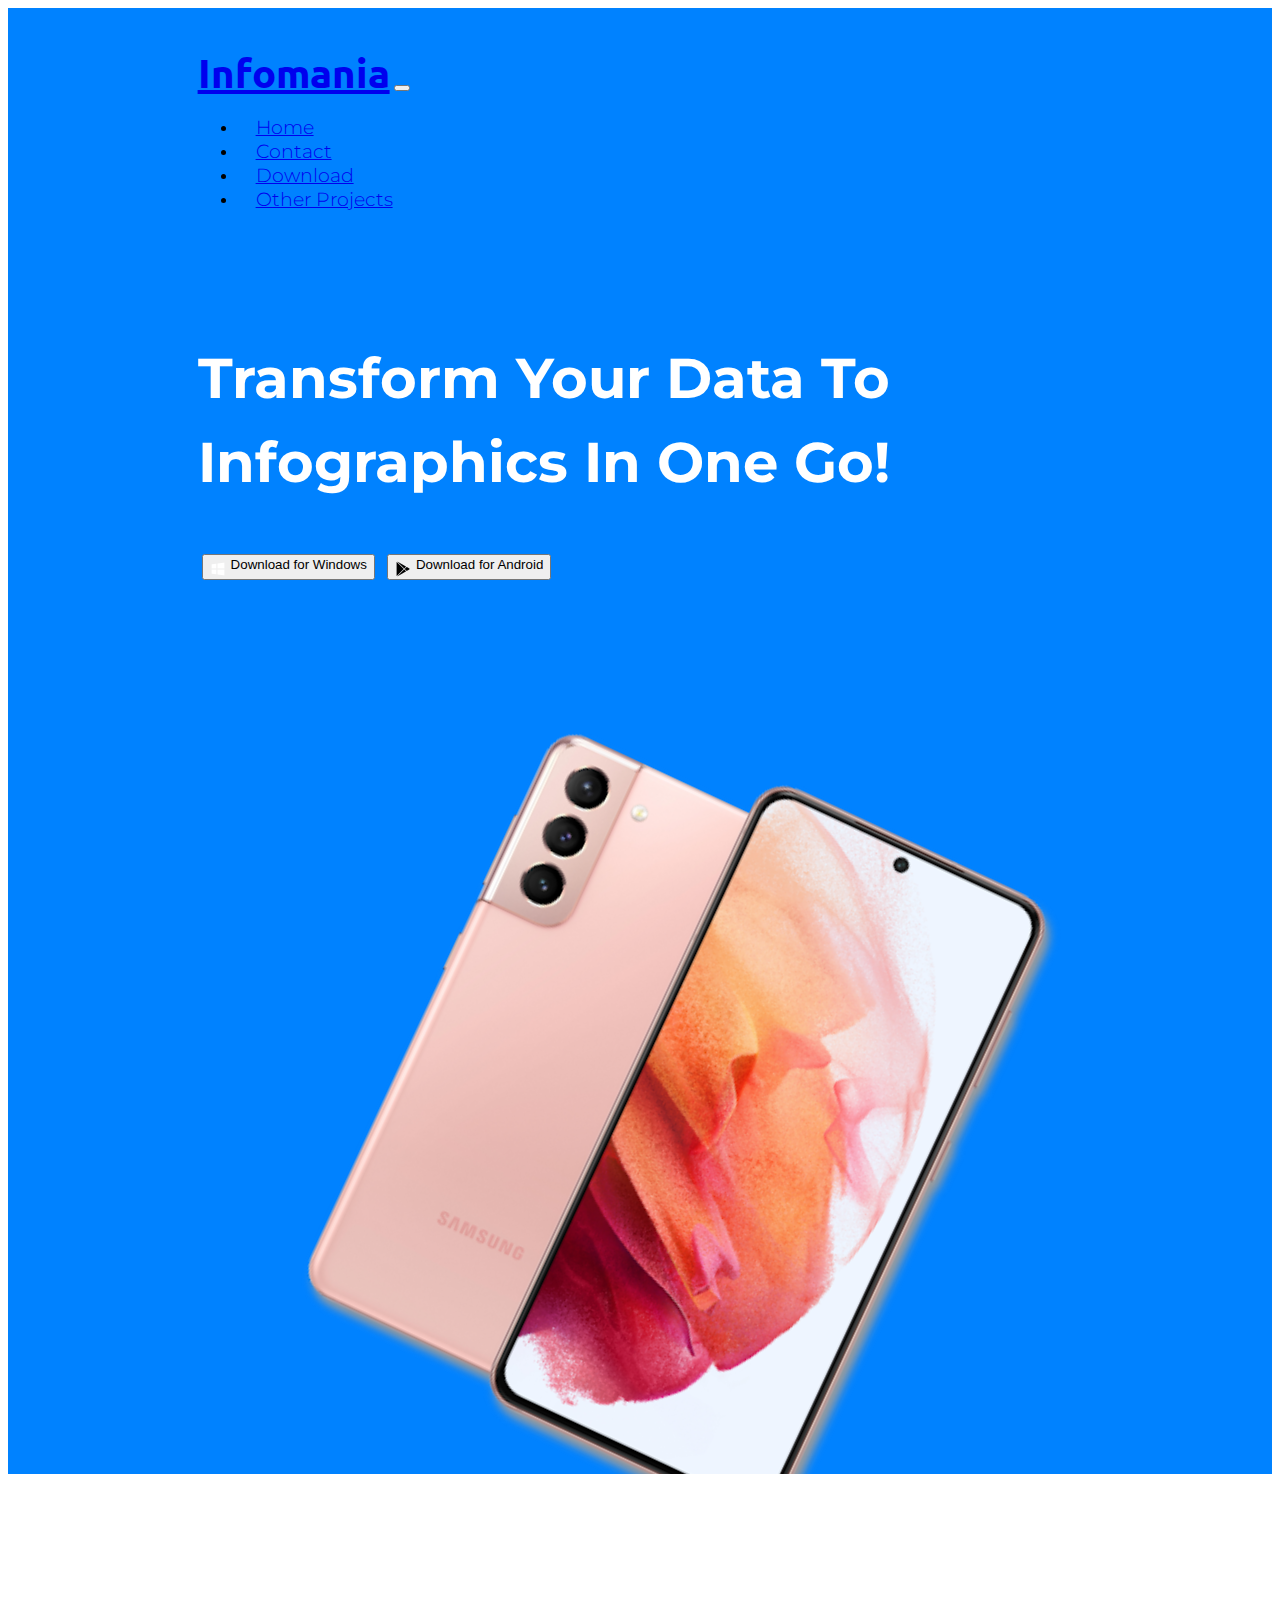
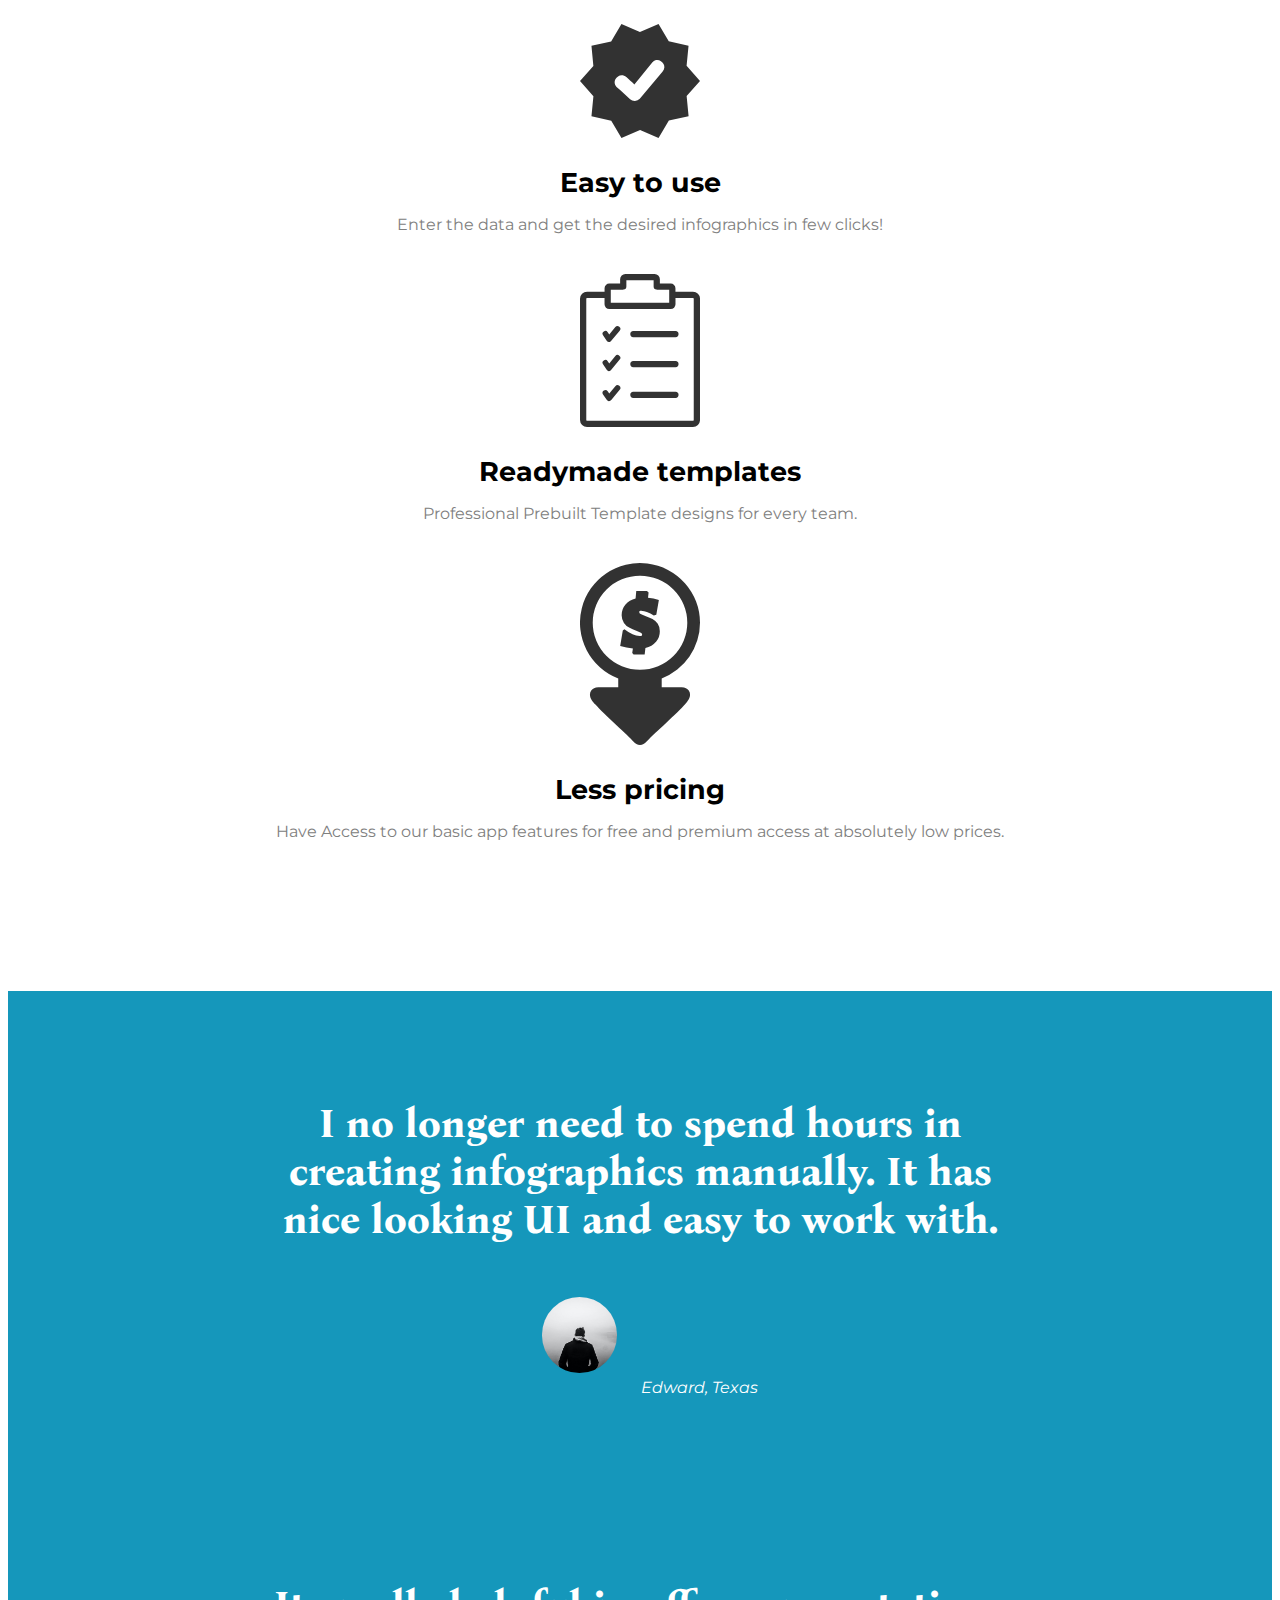
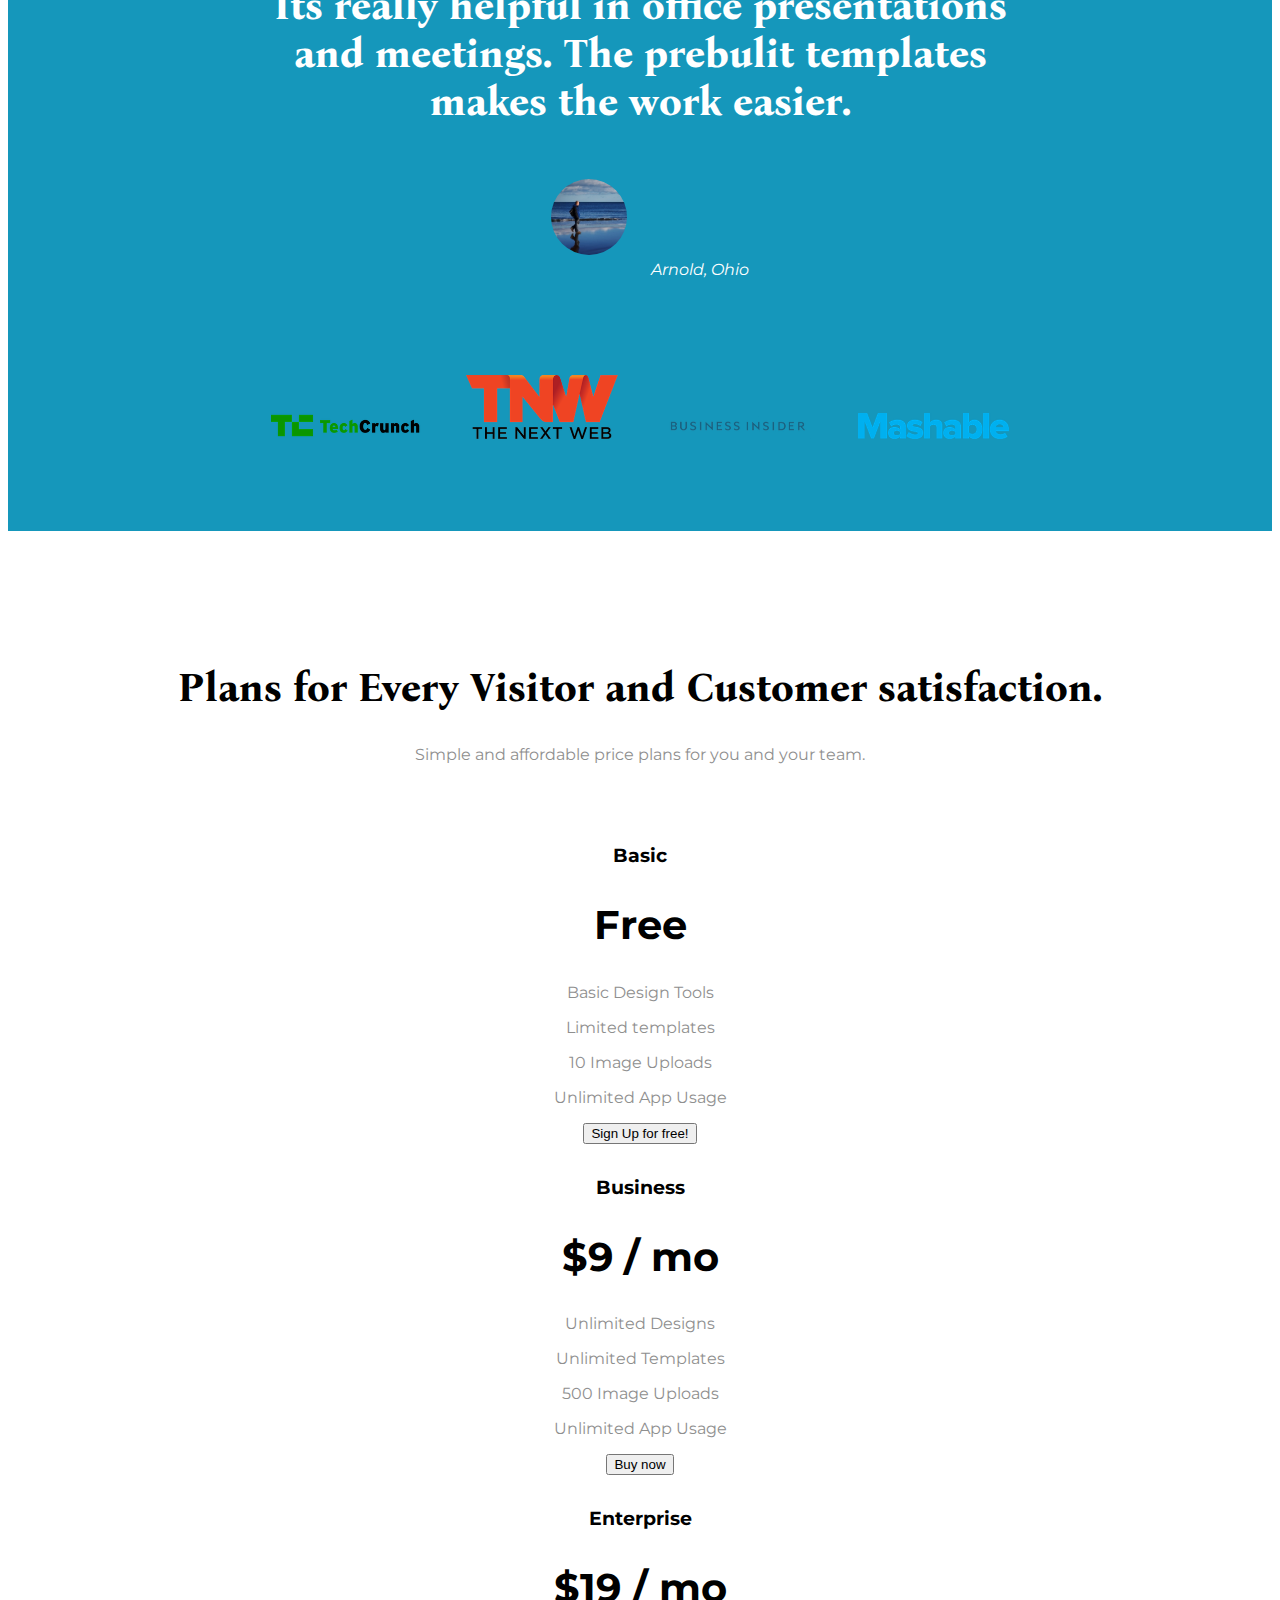
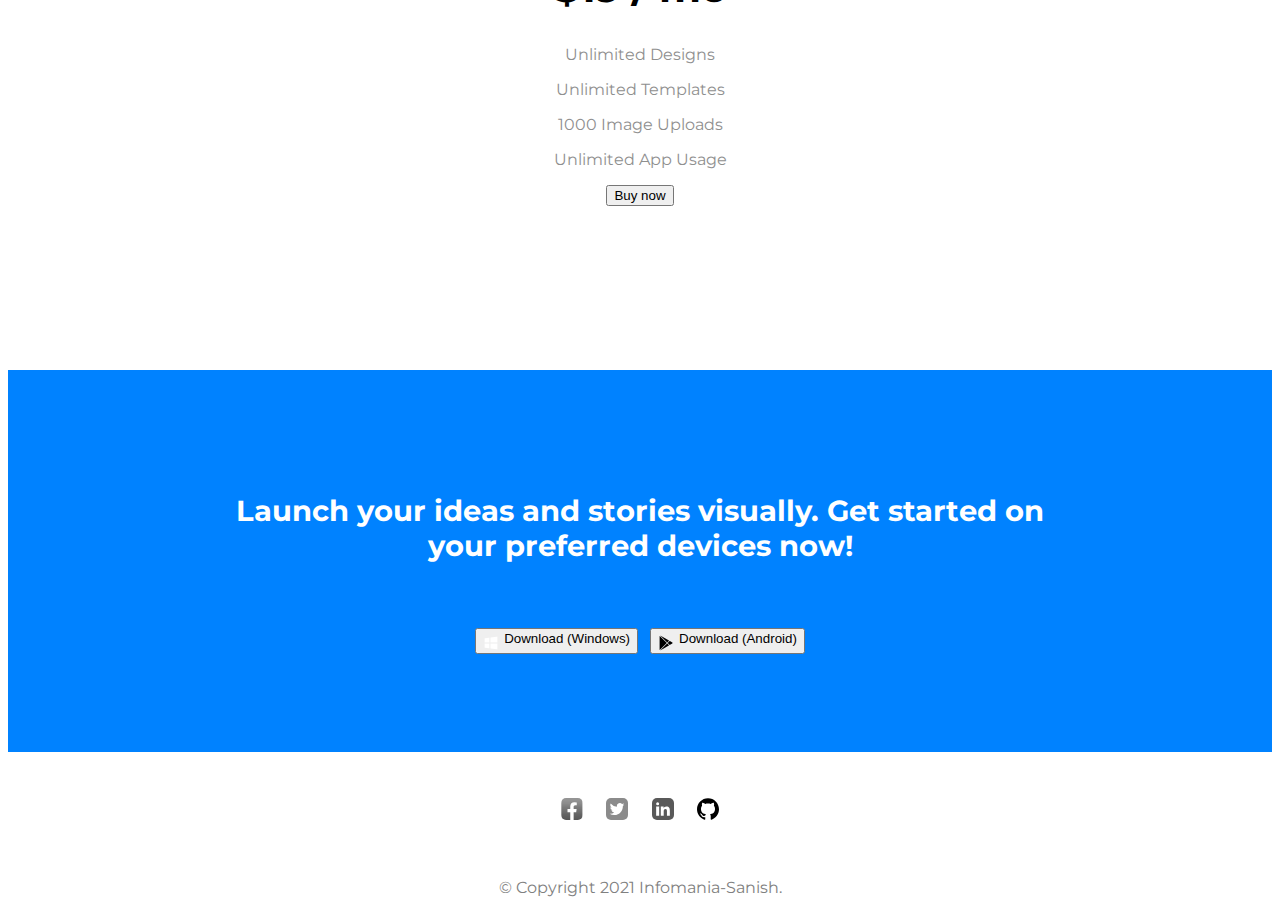
<file: index.html>
<!DOCTYPE html>
<html>

<head>
  <meta charset="utf-8">
  <meta name="viewport" content="width=device-width, initial-scale=1">
  <title>Infomania Home</title>
  <link rel="icon" href="icons/main-ico.svg">

  <!--Bootstrap CDN scripts-->

  <link rel="stylesheet" href="https://cdn.jsdelivr.net/npm/bootstrap@4.6.0/dist/css/bootstrap.min.css"
    integrity="sha384-B0vP5xmATw1+K9KRQjQERJvTumQW0nPEzvF6L/Z6nronJ3oUOFUFpCjEUQouq2+l" crossorigin="anonymous">
  <script src="https://code.jquery.com/jquery-3.5.1.slim.min.js"
    integrity="sha384-DfXdz2htPH0lsSSs5nCTpuj/zy4C+OGpamoFVy38MVBnE+IbbVYUew+OrCXaRkfj" crossorigin="anonymous">
  </script>
  <script src="https://cdn.jsdelivr.net/npm/bootstrap@4.6.0/dist/js/bootstrap.bundle.min.js"
    integrity="sha384-Piv4xVNRyMGpqkS2by6br4gNJ7DXjqk09RmUpJ8jgGtD7zP9yug3goQfGII0yAns" crossorigin="anonymous">
  </script>

  <!-- Font CDN -->

  <link rel="preconnect" href="https://fonts.googleapis.com">
  <link rel="preconnect" href="https://fonts.gstatic.com" crossorigin>
  <link href="https://fonts.googleapis.com/css2?family=Ubuntu:wght@300&display=swap" rel="stylesheet">
  <link href="https://fonts.googleapis.com/css2?family=Montserrat:wght@700&display=swap" rel="stylesheet">
  <link href="https://fonts.googleapis.com/css2?family=Montserrat&display=swap" rel="stylesheet">
  <link href="https://fonts.googleapis.com/css2?family=Montserrat:wght@300&display=swap" rel="stylesheet">
  <link href="https://fonts.googleapis.com/css2?family=Bona+Nova&display=swap" rel="stylesheet">

  <!--CSS stylesheet-->

  <link rel="stylesheet" href="css/styles.css">
</head>

<body>

  <section id="title">
    <div class="container-fluid">
      <!-- Nav Bar -->
      <nav class="navbar navbar-dark navbar-expand-lg ">
        <a class="navbar-brand" href="#">Infomania</a>
        <button class="navbar-toggler" type="button" data-toggle="collapse" data-target="#navbarSupportedContent"
          aria-controls="navbarSupportedContent" aria-expanded="false" aria-label="Toggle navigation">
          <span class="navbar-toggler-icon"></span>
        </button>

        <div class="collapse navbar-collapse" id="navbarSupportedContent">
          <ul class="navbar-nav ml-auto">
            <li class="nav-item"><a class="nav-link active" href="#">Home</a></li>
            <li class="nav-item"><a class="nav-link" href="#footer">Contact</a></li>
            <li class="nav-item"><a class="nav-link" href="downredir.html">Download</a></li>
            <li class="nav-item"><a class="nav-link" href="othpro.html">Other Projects</a></li>
          </ul>
        </div>
      </nav>

      <!-- Title -->
      <div class="row top-con">
        <div class="col-lg-6">
          <h1>Transform Your Data To Infographics In One Go!</h1>
          <a href="downredir.html"><button class="btn btn-dark d-btn" type="button"><img class="dicon" src="icons/icon-windows.png"
              alt="win-ico">Download for Windows</button></a>
          <a href="downredir.html"><button class="btn btn-outline-light d-btn" type="button"><img class="dicon" src="icons/icon-play.png"
              alt="andr-ico">Download for Android</button></a>
        </div>
        <div class="col-lg-6">
          <img class="ph-img" src="images/phone.png" alt="phone-img">
        </div>
      </div>
    </div>
  </section>


  <!-- Features -->

  <section id="features">
    <div class="container-fluid">
      <div class="row">
        <div class="col-lg-4 fea-col">
          <img src="icons/icon-tick.svg" class="fea-img" alt="tick-img">
          <h3 class="fea-head">Easy to use</h3>
          <p>Enter the data and get the desired infographics in few clicks! </p>
        </div>
        <div class="col-lg-4 fea-col">
          <img src="icons/icon-list.svg" class="fea-img" alt="list-img">
          <h3 class="fea-head">Readymade templates</h3>
          <p>Professional Prebuilt Template designs for every team. </p>
        </div>
        <div class="col-lg-4 fea-col">
          <img src="icons/icon-cost.svg" class="fea-img" alt="cost-img">
          <h3 class="fea-head">Less pricing</h3>
          <p>Have Access to our basic app features for free
            and premium access at absolutely low prices. </p>
        </div>
      </div>
    </div>
  </section>


  <!-- Testimonials -->

  <section id="testimonials">

    <div id="sl-show" class="carousel slide" data-ride="carousel" data-interval="4000" data-pause="hover">
      <div class="carousel-inner">
        <div class="carousel-item active">
          <h2> I no longer need to spend hours in creating infographics manually.
            It has nice looking UI and easy to work with. </h2>
          <img class="per-img" src="images/person-img.jfif" alt="pers1-img">
          <em>Edward, Texas</em>
        </div>
        <div class="carousel-item">
          <h2>Its really helpful in office presentations and meetings. The prebulit templates makes the
            work easier.</h2>
          <img class="per-img" src="images/person2-img.jpg" alt="pers2-img">
          <em>Arnold, Ohio</em>
        </div>
      </div>
      <a class="carousel-control-prev" href="#sl-show" role="button" data-slide="prev">
        <span class="carousel-control-prev-icon"></span>
      </a>
      <a class="carousel-control-next" href="#sl-show" role="button" data-slide="next">
        <span class="carousel-control-next-icon"></span>
      </a>

  </section>


  <!-- Press -->

  <section id="press">
    <img class="press-logo" src="images/techcrunch.png" alt="tc-logo">
    <img class="press-logo" src="images/tnw.png" alt="tnw-logo">
    <img class="press-logo" src="images/bizinsider.png" alt="biz-insider-logo">
    <img class="press-logo" src="images/mashable.png" alt="mashable-logo">
  </section>


  <!-- Pricing -->

  <section id="pricing">

    <h2>Plans for Every Visitor and Customer satisfaction. </h2>
    <span class="grey-txt">
      <p>Simple and affordable price plans for you and your team.</p>
    </span>
    <div class="container-fluid">
      <div class="row">
        <div class="card col-lg-3">
          <div class="card-header">
            <h3>Basic</h3>
          </div>
          <div class="card-body">
            <h2 class="pri-head">Free</h2>
            <span class="grey-txt">
              <p>Basic Design Tools</p>
              <p>Limited templates </p>
              <p>10 Image Uploads</p>
              <p>Unlimited App Usage</p>
            </span>
            <a href="downredir.html"><button class="btn btn-outline-dark btn-block" type="button">Sign Up for free!</button></a>
          </div>
        </div>

        <div class="card col-lg-3">
          <div class="card-header">
            <h3>Business</h3>
          </div>
          <div class="card-body">
            <h2 class="pri-head">$9 / mo</h2>
            <span class="grey-txt">
              <p>Unlimited Designs</p>
              <p>Unlimited Templates</p>
              <p>500 Image Uploads</p>
              <p>Unlimited App Usage</p>
            </span>
            <a href="downredir.html"><button class="btn btn-dark btn-block" type="button">Buy now</button></a>
          </div>
        </div>

        <div class="card col-lg-3">
          <div class="card-header">
            <h3>Enterprise</h3>
          </div>
          <div class="card-body">
            <h2 class="pri-head">$19 / mo</h2>
            <span class="grey-txt">
              <p>Unlimited Designs</p>
              <p>Unlimited Templates</p>
              <p>1000 Image Uploads</p>
              <p>Unlimited App Usage</p>
            </span>
            <a href="downredir.html"><button class="btn btn-dark btn-block" type="button">Buy now</button></a>
          </div>
        </div>
      </div>
    </div>
  </section>


  <!-- Call to Action -->

  <section id="cta">
    <div class="container-fluid">
      <h3 class="cta-head">Launch your ideas and stories visually. Get started on your preferred devices now!</h3>
      <a href="downredir.html"><button class="btn btn-dark d-btn" type="button"><img class="dicon" src="icons/icon-windows.png"
        alt="win-ico">Download (Windows)</button></a>
        <a href="downredir.html"><button class="btn btn-outline-light d-btn" type="button"><img class="dicon" src="icons/icon-play.png"
        alt="andr-ico">Download (Android)</button></a>
    </div>
  </section>

  <!-- Footer -->

  <footer id="footer">
   <div class="container-fluid">
     <a href="https://www.facebook.com/sanish.nirwan" target="_blank"><img class="social-ico" src="icons/facebook.svg" alt="fb-ico"></a>
     <a href="https://twitter.com/Sanish_P1" target="_blank"><img class="social-ico" src="icons/twitter.svg" alt="tw-ico"></a>
     <a href="https://in.linkedin.com/in/sanish-nirwan-39ab88192" target="_blank"><img class="social-ico" src="icons/linkedin.svg" alt="ln-ico"></a>
     <a href="https://github.com/Sanish07" target="_blank"><img class="social-ico" src="icons/github.svg" alt="git-ico"></a>
   </div>
   <p class="cprt">© Copyright 2021 Infomania-Sanish.</p>
  </footer>


</body>

</html>
</file>
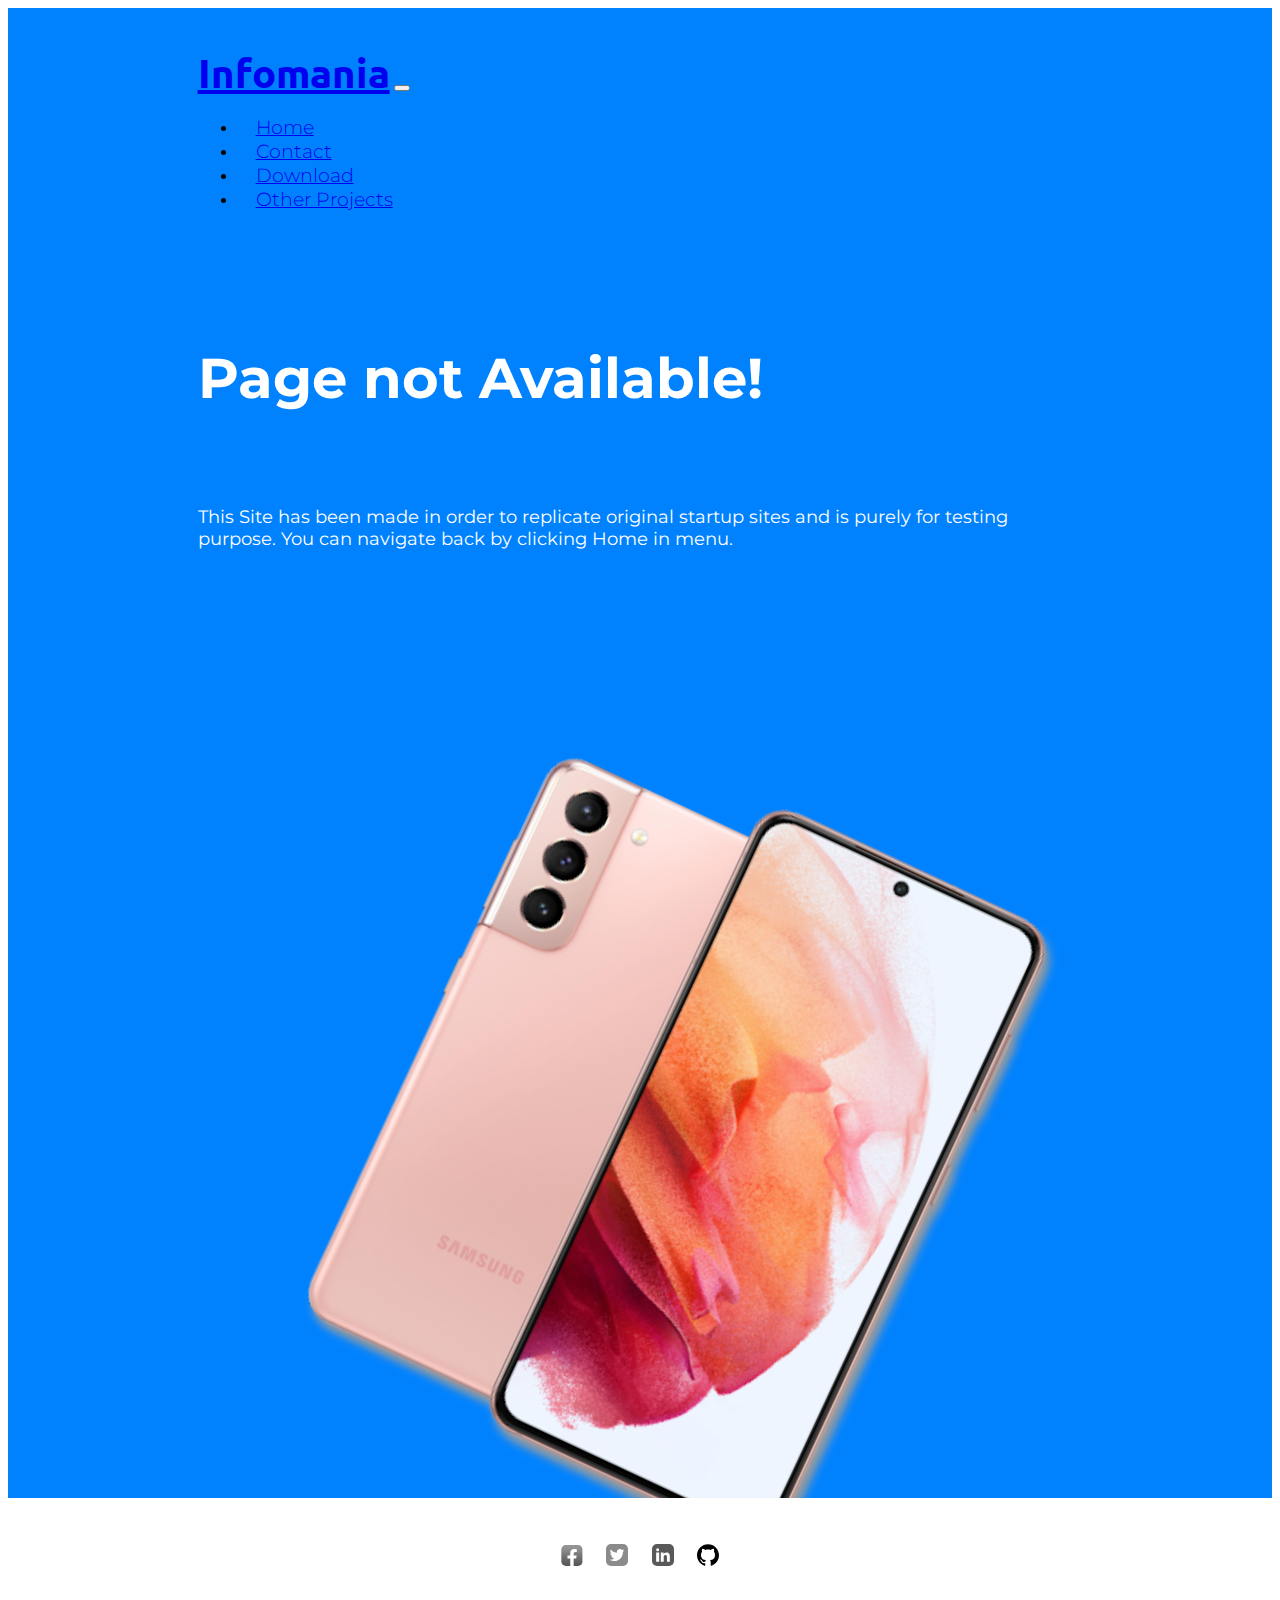
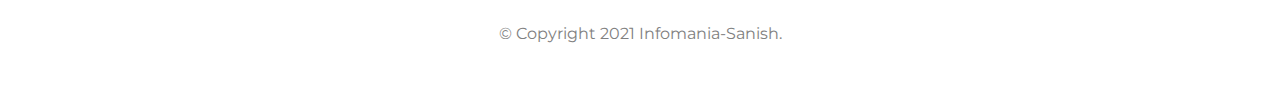
<file: downredir.html>
<!DOCTYPE html>
<html>

<head>
  <meta charset="utf-8">
  <meta name="viewport" content="width=device-width, initial-scale=1">
  <title>Project Infomania</title>
  <link rel="icon" href="icons/main-ico.svg">

  <!--Bootstrap CDN scripts-->

  <link rel="stylesheet" href="https://cdn.jsdelivr.net/npm/bootstrap@4.6.0/dist/css/bootstrap.min.css"
    integrity="sha384-B0vP5xmATw1+K9KRQjQERJvTumQW0nPEzvF6L/Z6nronJ3oUOFUFpCjEUQouq2+l" crossorigin="anonymous">
  <script src="https://code.jquery.com/jquery-3.5.1.slim.min.js"
    integrity="sha384-DfXdz2htPH0lsSSs5nCTpuj/zy4C+OGpamoFVy38MVBnE+IbbVYUew+OrCXaRkfj" crossorigin="anonymous">
  </script>
  <script src="https://cdn.jsdelivr.net/npm/bootstrap@4.6.0/dist/js/bootstrap.bundle.min.js"
    integrity="sha384-Piv4xVNRyMGpqkS2by6br4gNJ7DXjqk09RmUpJ8jgGtD7zP9yug3goQfGII0yAns" crossorigin="anonymous">
  </script>

  <!-- Font CDN -->

  <link rel="preconnect" href="https://fonts.googleapis.com">
  <link rel="preconnect" href="https://fonts.gstatic.com" crossorigin>
  <link href="https://fonts.googleapis.com/css2?family=Ubuntu:wght@300&display=swap" rel="stylesheet">
  <link href="https://fonts.googleapis.com/css2?family=Montserrat:wght@700&display=swap" rel="stylesheet">
  <link href="https://fonts.googleapis.com/css2?family=Montserrat&display=swap" rel="stylesheet">
  <link href="https://fonts.googleapis.com/css2?family=Montserrat:wght@300&display=swap" rel="stylesheet">
  <link href="https://fonts.googleapis.com/css2?family=Bona+Nova&display=swap" rel="stylesheet">

  <!--CSS stylesheet-->

  <link rel="stylesheet" href="css/styles.css">
</head>

<body>

  <section id="title">
    <div class="container-fluid">
      <!-- Nav Bar -->
      <nav class="navbar navbar-dark navbar-expand-lg ">
        <a class="navbar-brand" href="index.html">Infomania</a>
        <button class="navbar-toggler" type="button" data-toggle="collapse" data-target="#navbarSupportedContent"
          aria-controls="navbarSupportedContent" aria-expanded="false" aria-label="Toggle navigation">
          <span class="navbar-toggler-icon"></span>
        </button>

        <div class="collapse navbar-collapse" id="navbarSupportedContent">
          <ul class="navbar-nav ml-auto">
            <li class="nav-item"><a class="nav-link" href="index.html">Home</a></li>
            <li class="nav-item"><a class="nav-link" href="#footredir">Contact</a></li>
            <li class="nav-item"><a class="nav-link active" href="#">Download</a></li>
            <li class="nav-item"><a class="nav-link" href="othpro.html">Other Projects</a></li>
          </ul>
        </div>
      </nav>

      <!-- Title -->
      <div class="row top-con">
        <div class="col-lg-6">
          <h1>Page not Available!</h1>
          <p class="head-note">This Site has been made in order to replicate original startup sites and is purely for testing purpose. You can navigate back by clicking Home in menu. </p>
        </div>
        <div class="col-lg-6">
          <img class="ph-img" src="images/phone.png" alt="phone-img">
        </div>
      </div>
    </div>
  </section>

  <!-- Footer -->

  <footer id="footredir">
   <div class="container-fluid">
     <a href="https://www.facebook.com/sanish.nirwan" target="_blank"><img class="social-ico" src="icons/facebook.svg" alt="fb-ico"></a>
     <a href="https://twitter.com/Sanish_P1" target="_blank"><img class="social-ico" src="icons/twitter.svg" alt="tw-ico"></a>
     <a href="https://in.linkedin.com/in/sanish-nirwan-39ab88192" target="_blank"><img class="social-ico" src="icons/linkedin.svg" alt="ln-ico"></a>
     <a href="https://github.com/Sanish07" target="_blank"><img class="social-ico" src="icons/github.svg" alt="git-ico"></a>
   </div>
   <p class="cprt">© Copyright 2021 Infomania-Sanish.</p>
  </footer>


</body>

</html>
</file>
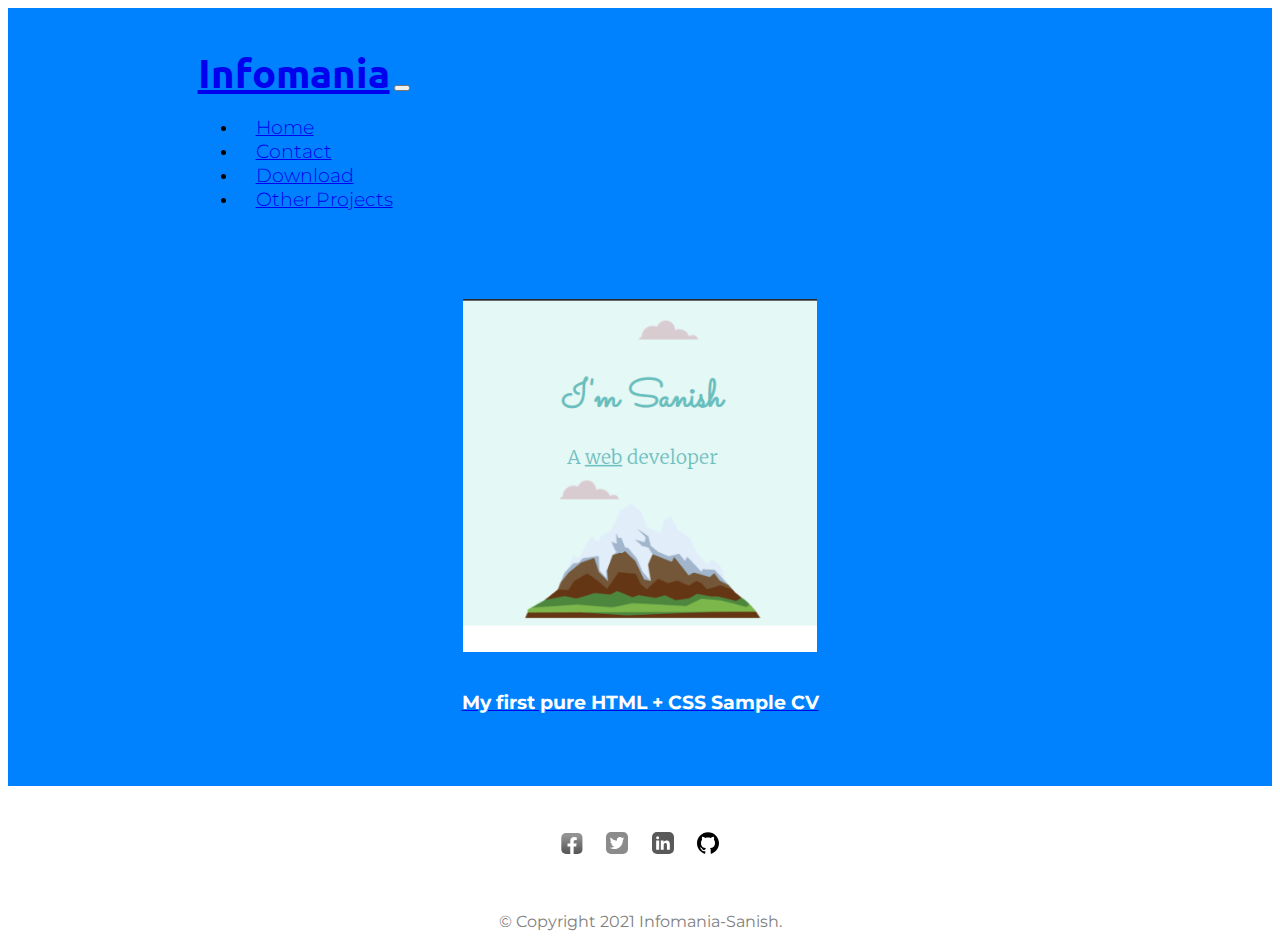
<file: othpro.html>
<!DOCTYPE html>
<html>

<head>
    <meta charset="utf-8">
    <meta name="viewport" content="width=device-width, initial-scale=1">
    <title>Other Projects</title>
    <link rel="icon" href="icons/main-ico.svg">

    <!--Bootstrap CDN scripts-->

    <link rel="stylesheet" href="https://cdn.jsdelivr.net/npm/bootstrap@4.6.0/dist/css/bootstrap.min.css"
        integrity="sha384-B0vP5xmATw1+K9KRQjQERJvTumQW0nPEzvF6L/Z6nronJ3oUOFUFpCjEUQouq2+l" crossorigin="anonymous">
    <script src="https://code.jquery.com/jquery-3.5.1.slim.min.js"
        integrity="sha384-DfXdz2htPH0lsSSs5nCTpuj/zy4C+OGpamoFVy38MVBnE+IbbVYUew+OrCXaRkfj" crossorigin="anonymous">
    </script>
    <script src="https://cdn.jsdelivr.net/npm/bootstrap@4.6.0/dist/js/bootstrap.bundle.min.js"
        integrity="sha384-Piv4xVNRyMGpqkS2by6br4gNJ7DXjqk09RmUpJ8jgGtD7zP9yug3goQfGII0yAns" crossorigin="anonymous">
    </script>

    <!-- Font CDN -->

    <link rel="preconnect" href="https://fonts.googleapis.com">
    <link rel="preconnect" href="https://fonts.gstatic.com" crossorigin>
    <link href="https://fonts.googleapis.com/css2?family=Ubuntu:wght@300&display=swap" rel="stylesheet">
    <link href="https://fonts.googleapis.com/css2?family=Montserrat:wght@700&display=swap" rel="stylesheet">
    <link href="https://fonts.googleapis.com/css2?family=Montserrat&display=swap" rel="stylesheet">
    <link href="https://fonts.googleapis.com/css2?family=Montserrat:wght@300&display=swap" rel="stylesheet">
    <link href="https://fonts.googleapis.com/css2?family=Bona+Nova&display=swap" rel="stylesheet">

    <!--CSS stylesheet-->

    <link rel="stylesheet" href="css/styles.css">
</head>

<body>

    <section id="title">
        <div class="container-fluid">
            <!-- Nav Bar -->
            <nav class="navbar navbar-dark navbar-expand-lg ">
                <a class="navbar-brand" href="index.html">Infomania</a>
                <button class="navbar-toggler" type="button" data-toggle="collapse"
                    data-target="#navbarSupportedContent" aria-controls="navbarSupportedContent" aria-expanded="false"
                    aria-label="Toggle navigation">
                    <span class="navbar-toggler-icon"></span>
                </button>

                <div class="collapse navbar-collapse" id="navbarSupportedContent">
                    <ul class="navbar-nav ml-auto">
                        <li class="nav-item"><a class="nav-link" href="index.html">Home</a></li>
                        <li class="nav-item"><a class="nav-link" href="#footer">Contact</a></li>
                        <li class="nav-item"><a class="nav-link" href="downredir.html">Download</a></li>
                        <li class="nav-item"><a class="nav-link active" href="#">Other Projects</a></li>
                    </ul>
                </div>
            </nav>

            <!-- Title -->
            <div class="container pro-con">
                <div class="row">
                    <div class="col-lg-6"><img class="pro-img" src="images/p1.png" alt="project1-img"></div>
                    <div class="col-lg-6"> <a class="pro-link" href="https://sanish07.github.io/first-htmlcss-site/" target="_blank">
                            <h3 class="pro-head"> My first pure HTML + CSS Sample CV </h3>
                        </a></div>
                </div>
            </div>
    </section>

    <!-- Footer -->

    <footer id="footer">
        <div class="container-fluid">
            <a href="https://www.facebook.com/sanish.nirwan" target="_blank"><img class="social-ico"
                    src="icons/facebook.svg" alt="fb-ico"></a>
            <a href="https://twitter.com/Sanish_P1" target="_blank"><img class="social-ico" src="icons/twitter.svg"
                    alt="tw-ico"></a>
            <a href="https://in.linkedin.com/in/sanish-nirwan-39ab88192" target="_blank"><img class="social-ico"
                    src="icons/linkedin.svg" alt="ln-ico"></a>
            <a href="https://github.com/Sanish07" target="_blank"><img class="social-ico" src="icons/github.svg"
                    alt="git-ico"></a>
        </div>
        <p class="cprt">© Copyright 2021 Infomania-Sanish.</p>
    </footer>


</body>

</html>
</file>
<file: css/styles.css>
html 
{
  scroll-behavior: smooth;
}

body, h1, .nav-link, .fea-head, .pri-head, .cta-head /*Montserrat Font selectors */
{
  font-family: 'Montserrat', sans-serif;
}

#features, #testimonials, #press, #pricing, #cta, #footer, #footredir, .pro-con .col-lg-6 /*Center text align selectors*/
{
  text-align: center;
}

#features, #footredir
{
  position: relative;
  z-index: 2;
  background-color: #fff;
}

body {
  font-weight: 400;
}

h1 {
  font-weight: 700;
  line-height: 1.5;
  font-size: 3.5rem;
  color: #fff;
}

h2 {
  font-family: 'Bona Nova', serif;
  font-size: 2.5rem;
}

.pro-img /*Used in othpro.html*/
{
  width : 40%;
}

.pro-head
{
  color : #fff;
  padding : 1rem 0;
}

.pro-head:hover 
{
   color : #96BAFF;
}
.pro-link:hover
{
  text-decoration: none;
}
/* title-section*/

#title {
  background-color: #0082ff;
}

.container-fluid {
  padding: 3% 15%;
}

/*download buttons*/

.dicon {
  float: left;
  margin: 4px 5px auto auto;
}

.d-btn {
  margin: 0.75rem 0.25rem;
}

/* Navigation Bar*/
.navbar {
  padding-bottom: 4.5rem;
}

.navbar-brand {
  font-size: 2.5rem;
  font-weight: 700;
  font-family: 'Ubuntu', sans-serif;
}

.nav-item {
  padding: 0 18px;
}

.nav-link {
  font-size: 1.2rem;
  font-weight: 300;
}

.top-con {
  margin-left: 0;
}

.ph-img {
  width: 95%;
  transform: rotate(25deg);
  position: relative;
  z-index: 1;
  top: 4.5rem;
  left: 4rem;
}

.head-note /*Used in downredir.html*/ 
{
   color : #fff;
   padding : 3rem 0;
   font-size: large;
}

/* features-section */

#features {
  padding: 6% 5%;
  color: #808080;
}

.fea-img {
  width: 15%;
  height: 35%;
  opacity: 0.8;
}

.fea-img:hover {
  opacity: 1.0;
}

.fea-head {
  margin: 1.5rem auto 1rem auto;
  font-weight: 700;
  color: #000;
  font-size: 1.7rem;
}

.fea-col {
  margin: 2.5rem 0;
}

/* Testimonials section*/

#testimonials {
  background-color: #1597BB;
  color: #fff;
}

.per-img {
  width: 10%;
  border-radius: 100%;
  margin: 1.25rem;
}

#press {
  background-color: #1597BB;
  padding-bottom: 3%;
}

.press-logo {
  margin: 1.25rem 1.25rem 3.125rem;
  width: 12%;
}

.carousel-item {
  padding: 6% 20%;
}

/*Pricing Section*/

#pricing {
  padding: 6.25rem;
}

.card {
  margin: 2rem 2.1rem;
  padding: 0;
}

.pri-head {
  font-weight: 700;
}

.grey-txt {
  color: #8F8F8F;
}

/* Call to action section */

#cta
{
  background-color: #0082ff;
  padding : 3rem 0;
}

.cta-head
{
  font-weight: 700;
  color : #fff;
  padding : 0.5rem 0 1.5rem;
  font-size : 1.8rem;
}

/* Footer Section */

.social-ico
{
  width : 2.5%;
  height : 2.5%;
  margin : 0.5rem 0.6rem 0 0.6rem;
  filter : opacity(0.7);
  filter : grayscale(1);
}

.social-ico:hover 
{
  filter : opacity(1);
  filter : grayscale(0);
}

.cprt
{
  font-size: 1rem;
  color : #808080;
}

#footredir
{
  padding-bottom: 2%;
}

/* Configuration for different screens */
@media (min-width : 992px) and (max-width : 1147px) {
  .ph-img {
    position: static;
    transform: rotate(0);
    width: 110%;
  }
}

@media (max-width : 991px) {
  #title {
    text-align: center;
  }
  
  #title .nav-link
  {
    text-align: left;
  }
}

@media (max-width : 570px) {
  h1 {
    font-size: 2.5rem;
  }

  h2 {
    font-size: 1.5rem;
  }

  h3
  {
    font-size : 1rem;
  }
  .fea-head {
    font-size: 1.4rem;
  }

  .navbar-brand {
    font-size: 1.5rem;
  }

  .nav-link {
    font-size: 1rem;
    text-align: left;
  }

  .card {
    margin: 2rem 0;
  }

  .grey-txt
  {
    font-size : 0.8rem;
  }

  .press-logo
  {
    width : 17%;
    margin: 1rem 1.5rem;
  }
  em 
  {
    font-size: 0.7rem;
  }
  .cprt
  {
    font-size: 0.5rem;
  }
  .cta-head
  {
    font-size : 1.4rem;
  }
}
</file>
